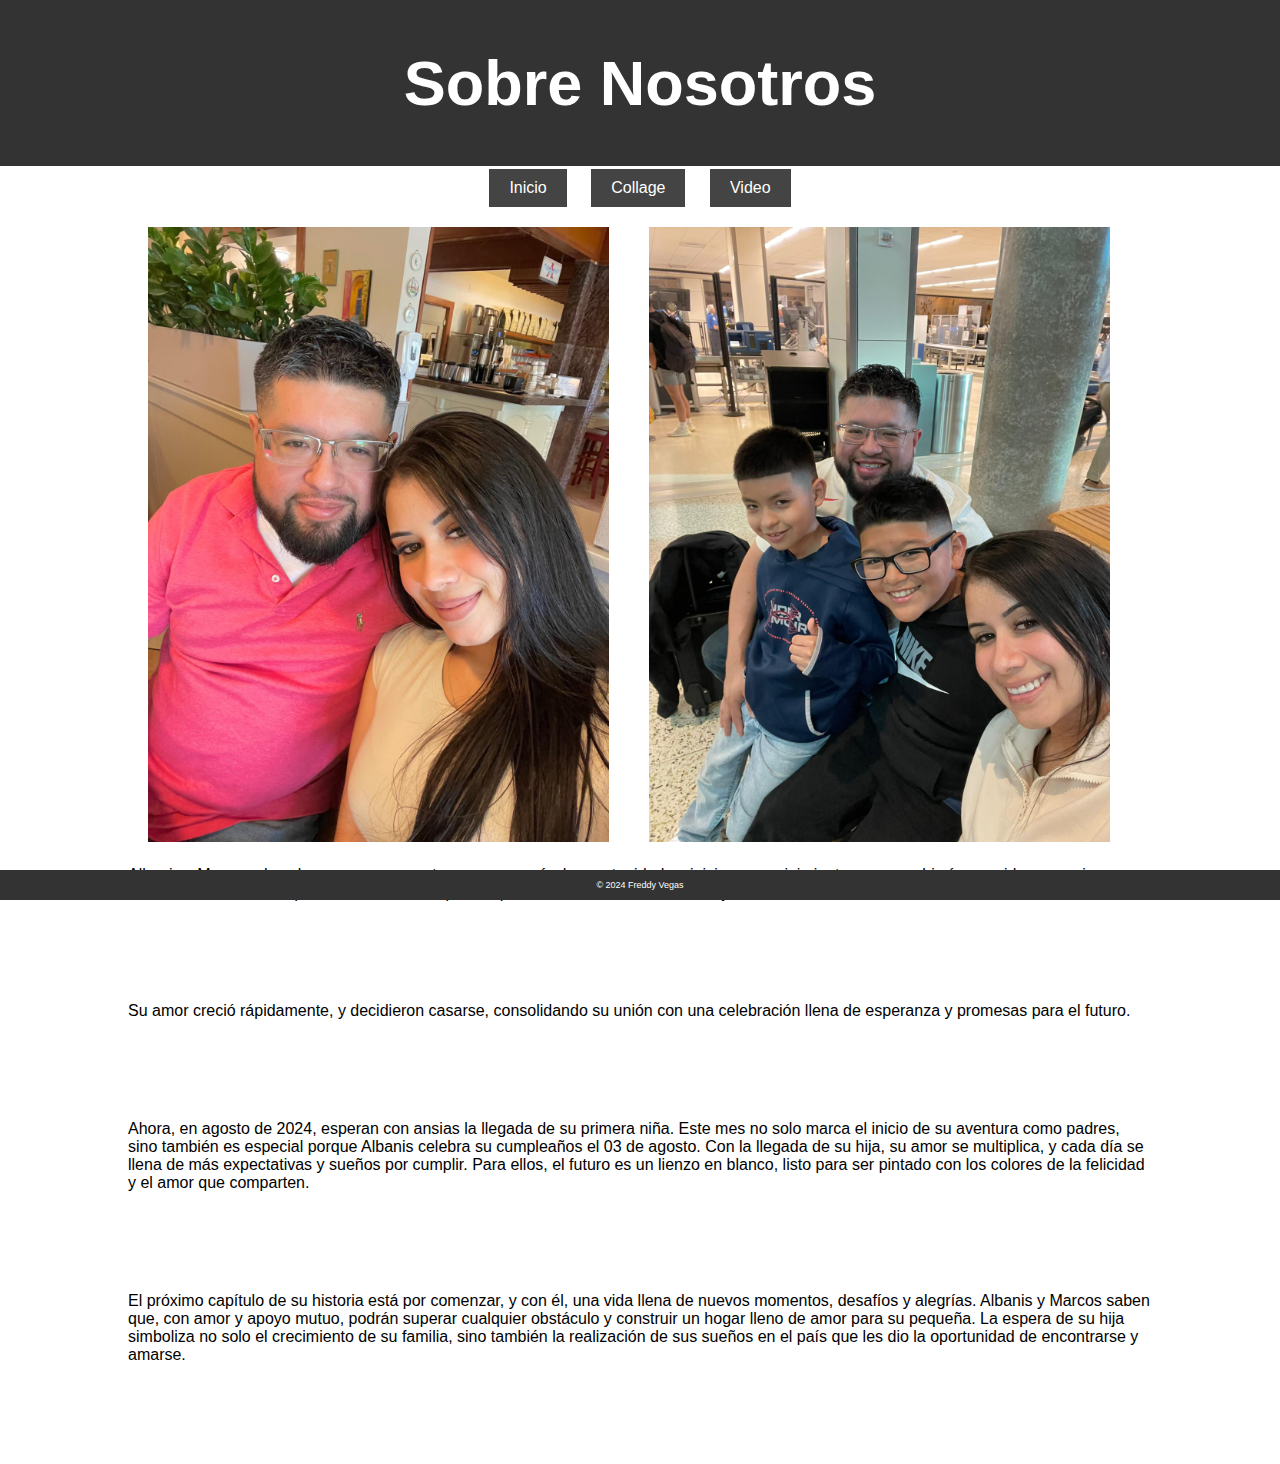
<file: about.html>
<!DOCTYPE html>
<html lang="es">
<head>
    <meta charset="UTF-8">
    <meta name="viewport" content="width=device-width, initial-scale=1.0">
    <title>Sobre Nosotros</title>
    <link rel="stylesheet" href="styles.css"> <!-- Enlaza el archivo CSS -->
</head>
<body>

<header>
    <h1>Sobre Nosotros</h1>
</header>

<nav>
    <button class="but" onclick="window.location.href='index.html'">Inicio</button>
    <button class="but" onclick="window.location.href='collage.html'">Collage</button>
    <button class="but" onclick="window.location.href='video.html'">Video</button>
</nav>

<div class="container">
    <div class="content">
        <div class="float-image">
            <img src="marcos.jpg" alt="Imagen 1">
        </div>
        <div class="float-image">
            <img src="familia.jpg" alt="Imagen 2">
        </div>
        <p>Albanis y Marcos, dos almas que se encontraron en un país de oportunidades, iniciaron un viaje juntos que cambiaría sus vidas para siempre. Desde el momento en que se conocieron, supieron que estaban destinados a estar juntos.</p>
        <p>Su amor creció rápidamente, y decidieron casarse, consolidando su unión con una celebración llena de esperanza y promesas para el futuro.</p>
        <p>Ahora, en agosto de 2024, esperan con ansias la llegada de su primera niña. Este mes no solo marca el inicio de su aventura como padres, sino también es especial porque 
            Albanis celebra su cumpleaños el 03 de agosto. Con la llegada 
            de su hija, su amor se multiplica, y cada día se llena de más expectativas y sueños por cumplir. Para ellos, el futuro 
            es un lienzo en blanco, listo para ser pintado con los colores de la felicidad y el amor que comparten.</p>
        <p class="p">El próximo capítulo de su historia está por comenzar, y con él, una vida llena de nuevos momentos, desafíos y alegrías. Albanis y Marcos
             saben que, con amor y apoyo mutuo, podrán superar cualquier obstáculo y construir un hogar lleno de amor para su pequeña. La espera de su hija simboliza no solo el crecimiento de su familia, sino también la realización 
            de sus sueños en el país que les dio la oportunidad de encontrarse y amarse.</p>
    </div>
</div>
<footer>
    &copy; 2024 Freddy Vegas
</footer>
</body>
</html>
</file>
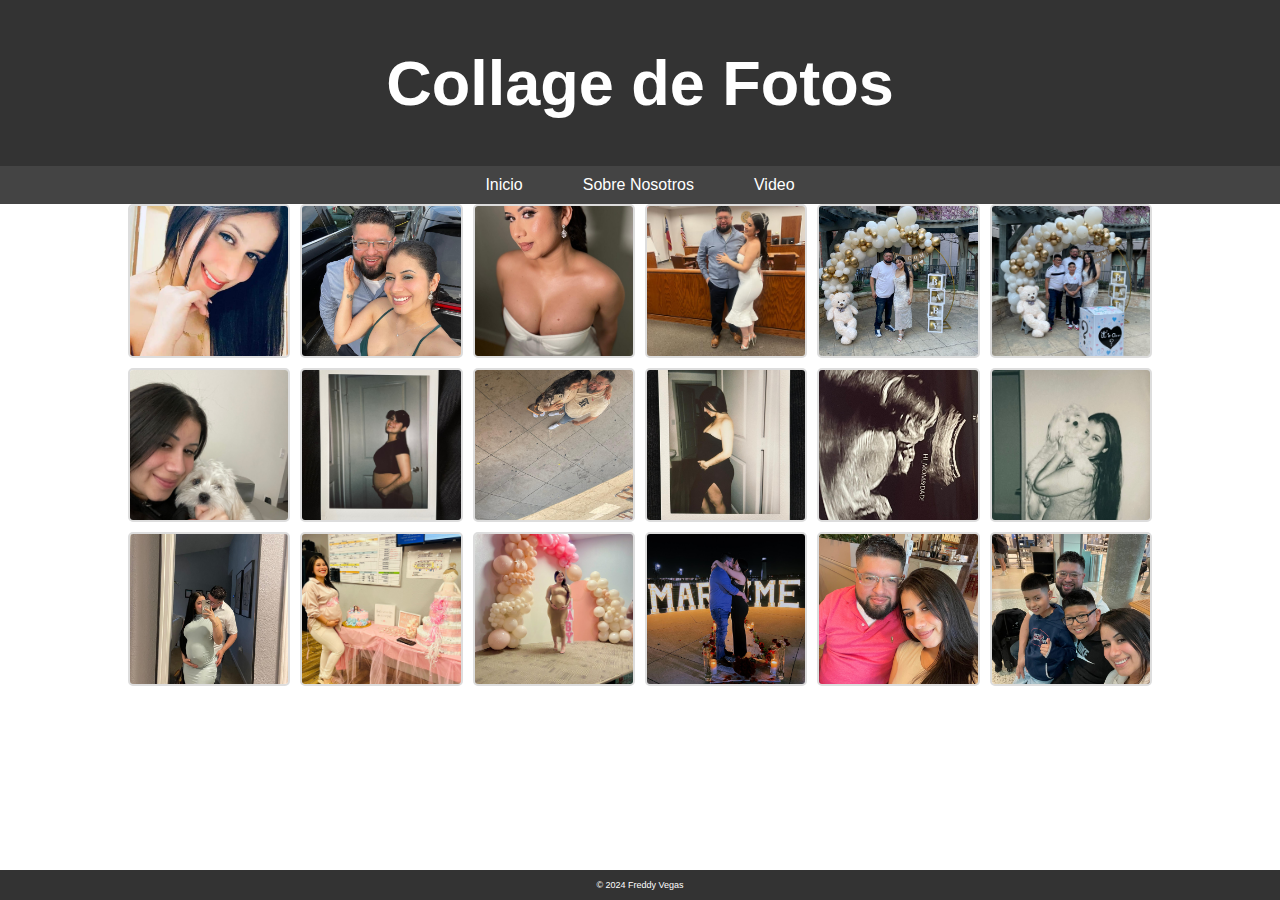
<file: collage.html>
<!DOCTYPE html>
<html lang="es">
<head>
    <meta charset="UTF-8">
    <meta name="viewport" content="width=device-width, initial-scale=1.0">
    <title>Collage de Fotos</title>
    <link rel="stylesheet" href="styles.css"> <!-- Asegúrate de tener el archivo styles.css -->
    <link
    rel="stylesheet"
    href="https://cdnjs.cloudflare.com/ajax/libs/animate.css/4.1.1/animate.min.css"
    />
    <style>
        body, html {
            font-family: Arial, sans-serif;
            margin: 0;
            padding: 0;
            height: 100%;
        }

        header {
            background-color: #333;
            color: white;
            padding: 5px 0;
            text-align: center;
        }

        nav {
            text-align: center;
            margin: 0;
        }

        nav ul {
            list-style: none;
            padding: 0;
            margin: 0;
            display: flex;
            justify-content: center;
            background-color: #444;
        }

        nav ul li {
            margin: 0 15px;
        }

        nav ul li a {
            color: white;
            text-decoration: none;
            padding: 10px 15px;
            display: block;
        }

        nav ul li a:hover {
            background-color: #555;
            color: #D48E46;
        }

        .container {
            width: 80%;
            margin: 0 auto;
        }

        .collage {
            display: grid;
            grid-template-columns: repeat(auto-fill, minmax(150px, 1fr));
            gap: 10px;
        }

        .collage-item {
            position: relative;
            overflow: hidden;
            border: 2px solid #ddd;
            border-radius: 5px;
            height: 150px; /* Ajusta esto al tamaño deseado */
            cursor: pointer;
            
        }

        .collage-item img {
            width: 100%;
            height: 100%;
            object-fit: cover;
        }

        .collage-item:hover {
            border-color: #333;
        }

        /* Estilos para el modal */
        .modal {
            display: none;
            position: fixed;
            z-index: 1000;
            left: 0;
            top: 0;
            width: 100%;
            height: 100%;
            overflow: auto;
            background-color: rgba(0,0,0,0.8);
            justify-content: center;
            align-items: center;
        }

        .modal-content {
            margin: auto;
            display: block;
            width: 80%;
            max-width: 700px;
        }

        .close {
            position: absolute;
            top: 15px;
            right: 35px;
            color: white;
            font-size: 40px;
            font-weight: bold;
            cursor: pointer;
        }

        .close:hover {
            color: #bbb;
        }

    </style>
</head>
<body>
    <header>
        <h1 class="animate__animated animate__bounce">Collage de Fotos</h1>
    </header>
    
    <nav>
        <ul>
            <li><a href="index.html">Inicio</a></li>
            <li><a href="about.html">Sobre Nosotros </a></li>
            <li><a href="video.html">Video</a></li>
        </ul>
    </nav>
    
    <div class="container">
        <div class="collage">
            <!-- Cada imagen está contenida en un div con la clase collage-item -->
            <div class="collage-item"><img src="1.jpg" alt="Foto 1" onclick="openModal(this)"></div>
            <div class="collage-item"><img src="4.jpg" alt="Foto 2" onclick="openModal(this)"></div>
            <div class="collage-item"><img src="7.jpg" alt="Foto 3" onclick="openModal(this)"></div>
            <div class="collage-item"><img src="8.jpg" alt="Foto 4" onclick="openModal(this)"></div>
            <div class="collage-item"><img src="9.jpg" alt="Foto 5" onclick="openModal(this)"></div>
            <div class="collage-item"><img src="10.jpg" alt="Foto 6" onclick="openModal(this)"></div>
            <div class="collage-item"><img src="11.jpg" alt="Foto 7" onclick="openModal(this)"></div>
            <div class="collage-item"><img src="12.jpg" alt="Foto 8" onclick="openModal(this)"></div>
            <div class="collage-item"><img src="5.jpg" alt="Foto 9" onclick="openModal(this)"></div>
            <div class="collage-item"><img src="13.jpg" alt="Foto 10" onclick="openModal(this)"></div>
            <div class="collage-item"><img src="14.jpg" alt="Foto 11" onclick="openModal(this)"></div>
            <div class="collage-item"><img src="15.jpg" alt="Foto 12" onclick="openModal(this)"></div>
            <div class="collage-item"><img src="16.jpg" alt="Foto 13" onclick="openModal(this)"></div>
            <div class="collage-item"><img src="17.jpg" alt="Foto 14" onclick="openModal(this)"></div>
            <div class="collage-item"><img src="18.jpg" alt="Foto 15" onclick="openModal(this)"></div>
            <div class="collage-item"><img src="alba.jpg" alt="Foto 16" onclick="openModal(this)"></div>
            <div class="collage-item"><img src="marcos.jpg" alt="Foto 17" onclick="openModal(this)"></div>
            <div class="collage-item"><img src="familia.jpg" alt="Foto 18" onclick="openModal(this)"></div>
        </div>
    </div>

    <!-- Modal para mostrar la imagen en tamaño completo -->
    <div id="myModal" class="modal">
        <span class="close" onclick="closeModal()">&times;</span>
        <img class="modal-content" id="img01">
    </div>

    <script>
        // Función para abrir el modal
        function openModal(img) {
            var modal = document.getElementById("myModal");
            var modalImg = document.getElementById("img01");
            modal.style.display = "flex";
            modalImg.src = img.src;
        }

        // Función para cerrar el modal
        function closeModal() {
            var modal = document.getElementById("myModal");
            modal.style.display = "none";
        }

        // Cerrar el modal al hacer clic fuera de la imagen
        window.onclick = function(event) {
            var modal = document.getElementById("myModal");
            if (event.target == modal) {
                modal.style.display = "none";
            }
        }
    </script>
    <footer>
        &copy; 2024 Freddy Vegas
    </footer>
</body>
</html>
</file>
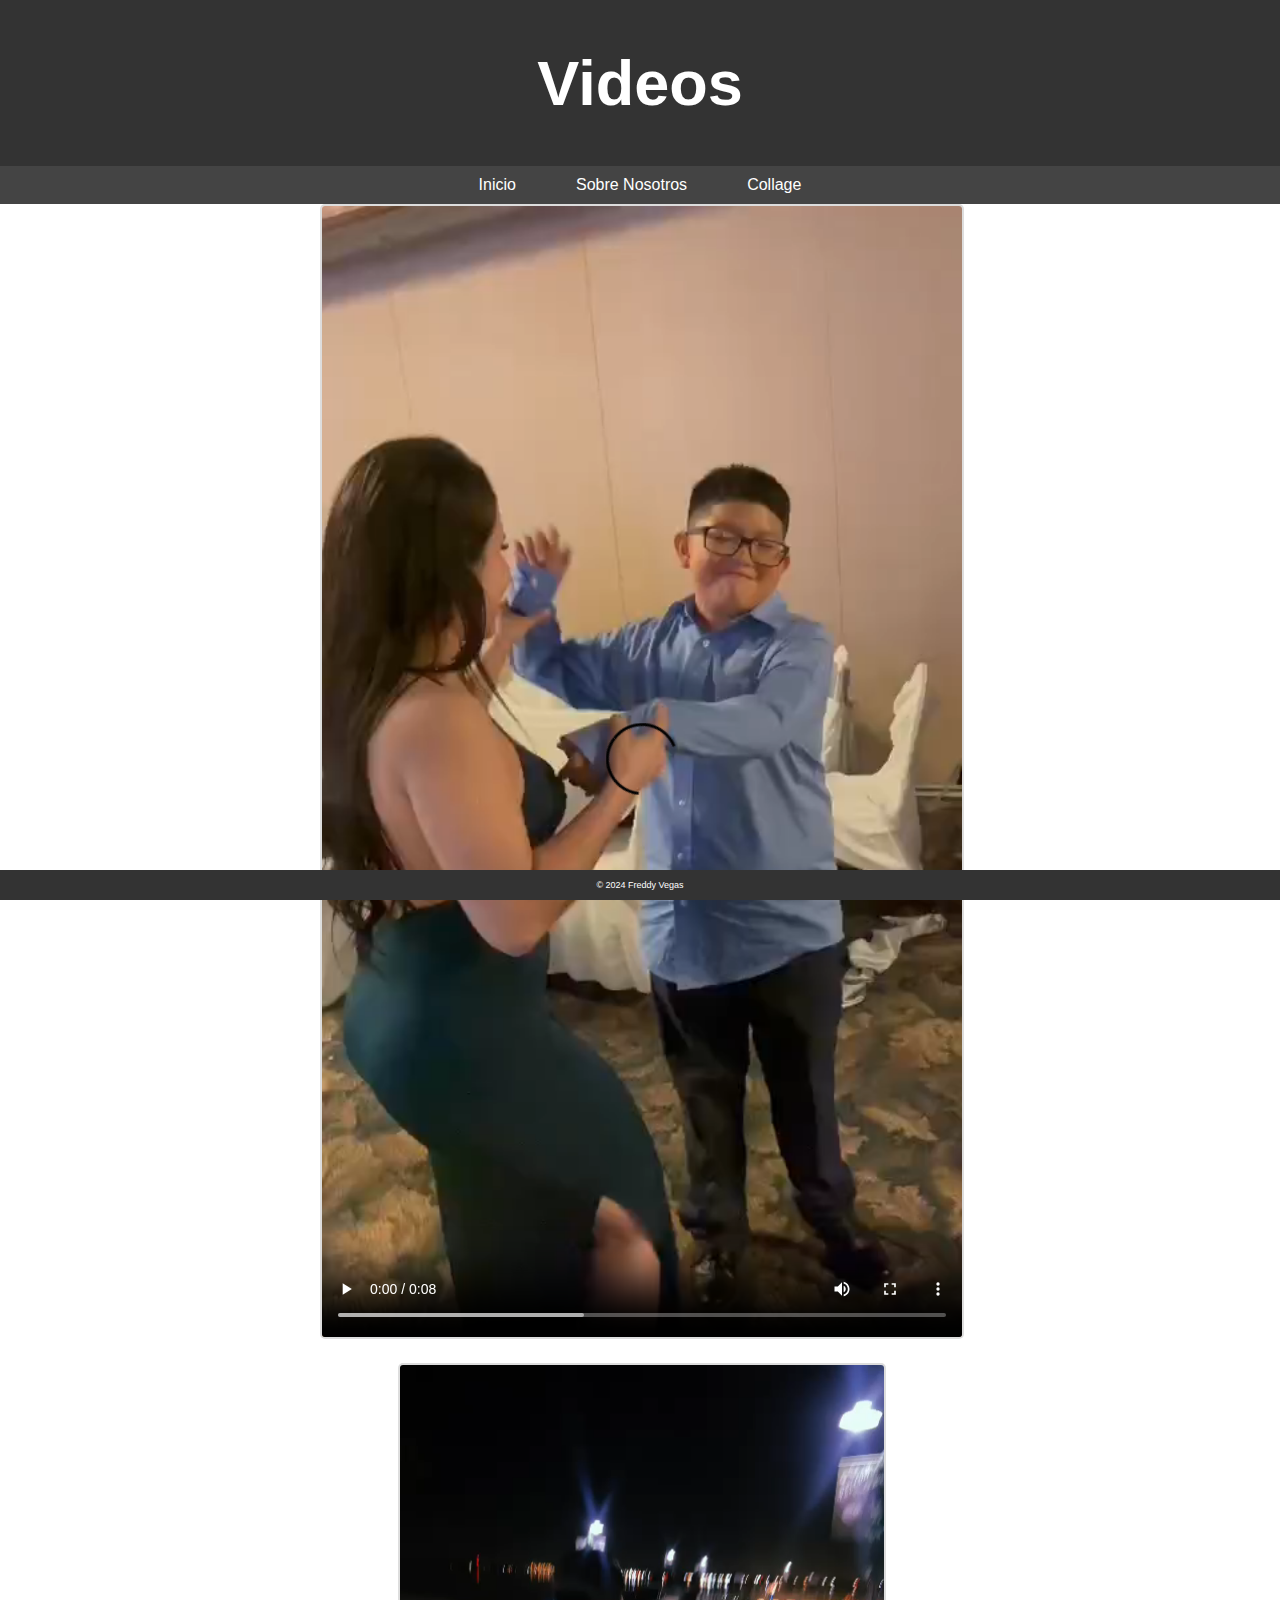
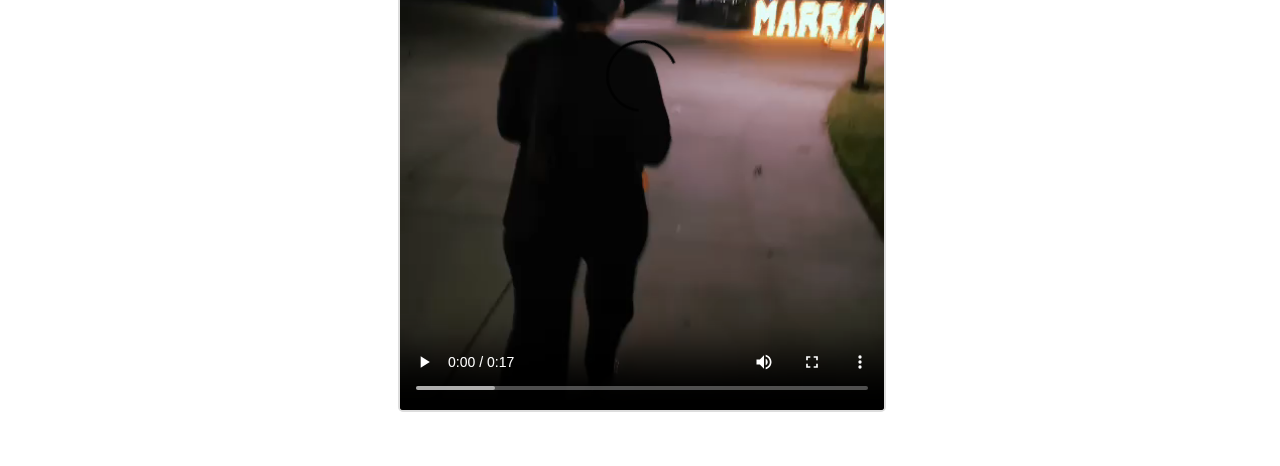
<file: video.html>
<!DOCTYPE html>
<html lang="es">
<head>
    <meta charset="UTF-8">
    <meta name="viewport" content="width=device-width, initial-scale=1.0">
    <title>Videos</title>
    <link rel="stylesheet" href="styles.css"> <!-- Asegúrate de tener el archivo styles.css -->
    <link rel="stylesheet" href="https://cdnjs.cloudflare.com/ajax/libs/animate.css/4.1.1/animate.min.css">
    <style>
        body, html {
            font-family: Arial, sans-serif;
            margin: 0;
            padding: 0;
            height: 100%;
        }

        header {
            background-color: #333;
            color: white;
            padding: 5px 0;
            text-align: center;
        }

        nav {
            text-align: center;
            margin: 0;
        }

        nav ul {
            list-style: none;
            padding: 0;
            margin: 0;
            display: flex;
            justify-content: center;
            background-color: #444;
        }

        nav ul li {
            margin: 0 15px;
        }

        nav ul li a {
            color: white;
            text-decoration: none;
            padding: 10px 15px;
            display: block;
        }

        nav ul li a:hover {
            background-color: #555;
            color: #D48E46;
        }

        .container {
            width: 80%;
            margin: 0 auto;
        }

        .video-container {
            display: flex;
            flex-direction: column;
            align-items: center;
            gap: 20px;
        }

        .video-item {
            position: relative;
            width: 100%;
            max-width: 640px;
            cursor: pointer;
        }

        .video-item video {
            width: 100%;
            height: auto;
            border: 2px solid #ddd;
            border-radius: 5px;
        }
        .video-item1 video {
            width: 100%;
            height: auto;
            border: 2px solid #ddd;
            border-radius: 5px;
            margin-bottom:50px;
        }

        .video-item:hover video {
            border-color: #333;
        }

        .modal {
            display: none;
            position: fixed;
            z-index: 1000;
            left: 0;
            top: 0;
            width: 100%;
            height: 100%;
            overflow: auto;
            background-color: rgba(0,0,0,0.8);
            justify-content: center;
            align-items: center;
        }

        .modal-content {
            width: 80%;
            max-width: 800px;
        }

        .close {
            position: absolute;
            top: 15px;
            right: 35px;
            color: white;
            font-size: 40px;
            font-weight: bold;
            cursor: pointer;
        }

        .close:hover {
            color: #bbb;
        }

    </style>
</head>
<body>
    <header>
        <h1 class="animate__animated animate__bounce">Videos</h1>
    </header>
    
    <nav>
        <ul>
            <li><a href="index.html">Inicio</a></li>
            <li><a href="about.html">Sobre Nosotros</a></li>
            <li><a href="collage.html">Collage</a></li>
        </ul>
    </nav>
    
    <div class="container">
        <div class="video-container">
            <div class="video-item">
                <video id="video1" src="19.mp4" controls loop></video>
            </div>
            <div class="video-item1">
                <video id="video2" src="20.mp4" controls loop></video>
            </div>
        </div>
    </div>

    <!-- Modal para mostrar el video en tamaño completo -->
    <div id="myModal" class="modal">
        <span class="close" onclick="closeModal()">&times;</span>
        <video class="modal-content" id="modalVideo" controls></video>
    </div>

    <script>
        // Función para abrir el modal
        function openModal(video) {
            var modal = document.getElementById("myModal");
            var modalVideo = document.getElementById("modalVideo");
            modal.style.display = "flex";
            modalVideo.src = video.src;
            modalVideo.volume = video.volume; // Mantiene el mismo volumen
            modalVideo.play(); // Reproduce el video automáticamente
        }

        // Función para cerrar el modal
        function closeModal() {
            var modal = document.getElementById("myModal");
            modal.style.display = "none";
            var modalVideo = document.getElementById("modalVideo");
            modalVideo.pause(); // Pausa el video al cerrar el modal
        }

        // Cerrar el modal al hacer clic fuera del video
        window.onclick = function(event) {
            var modal = document.getElementById("myModal");
            if (event.target == modal) {
                closeModal();
            }
        }

        // Agregar eventos para abrir el modal al hacer clic en un video
        document.querySelectorAll('.video-item video').forEach(video => {
            video.addEventListener('click', function() {
                openModal(this);
            });
        });
    </script>
    <footer>
        &copy; 2024 Freddy Vegas
    </footer>
</body>
</html>
</file>
<file: styles.css>
body, html {
    font-family: Arial, sans-serif;
    margin: 0;
    padding: 0;
    height: 100%;
}

header {
    background-color: #333;
    color: white;
    padding: 5px 0;
    text-align: center;
}

.but{
    margin-top: 3px;
}

nav {
    text-align: center;
    margin: 0;
}

nav button {
    background-color: #444;
    color: white;
    border: none;
    padding: 10px 20px;
    margin: 0 10px;
    cursor: pointer;
    font-size: 16px;
}

nav button:hover {
    background-color: #555;
    color: #D48E46;
}

nav ul {
    list-style: none;
    padding: 0;
    margin: 0;
    display: flex;
    justify-content: center;
    background-color: #444;
}

nav ul li {
    margin: 0 15px;
}

nav ul li a {
    color: white;
    text-decoration: none;
    padding: 10px 15px;
    display: block;
}

nav ul li a:hover {
    background-color: #555;
    color: #D48E46;
}

.container {
    width: 80%;
    margin: 0 auto;
}

.float-image {
    float: left;
    width: 45%;
    margin: 20px;
}

.float-image img {
    width: 100%;
    height: auto;
}

.content {
    overflow: auto;
}

.cover-image {
    width: 100%;
    height: calc(200vh - 10px); /* Altura de la ventana menos la altura del header */
    position: relative;
    overflow: hidden;
}

.cover-image img {
    width: 100%;
    height: 100%;
    object-fit: cover;
    position: absolute;
    top: 0;
    left: 0;
}

h1 {
    font-size: 7vh;
}
p{
    margin-bottom: 100px;
}
@media (max-width: 600px) {
    h1 {
        font-size: 2.4vh;
    }
    nav ul li a {
        font-size: 1.4vh;
        padding: 5px 10px;
    }
    .cover-image {
        height: calc(100vh - 40px); /* Altura de la ventana menos la altura del header */
    }
}
footer {
    background-color: #333;
    color: white;
    text-align: center;
    padding: 10px 0;
    position: fixed;
    width: 100%;
    bottom: 0;
    font-size: 9px;
}
</file>
